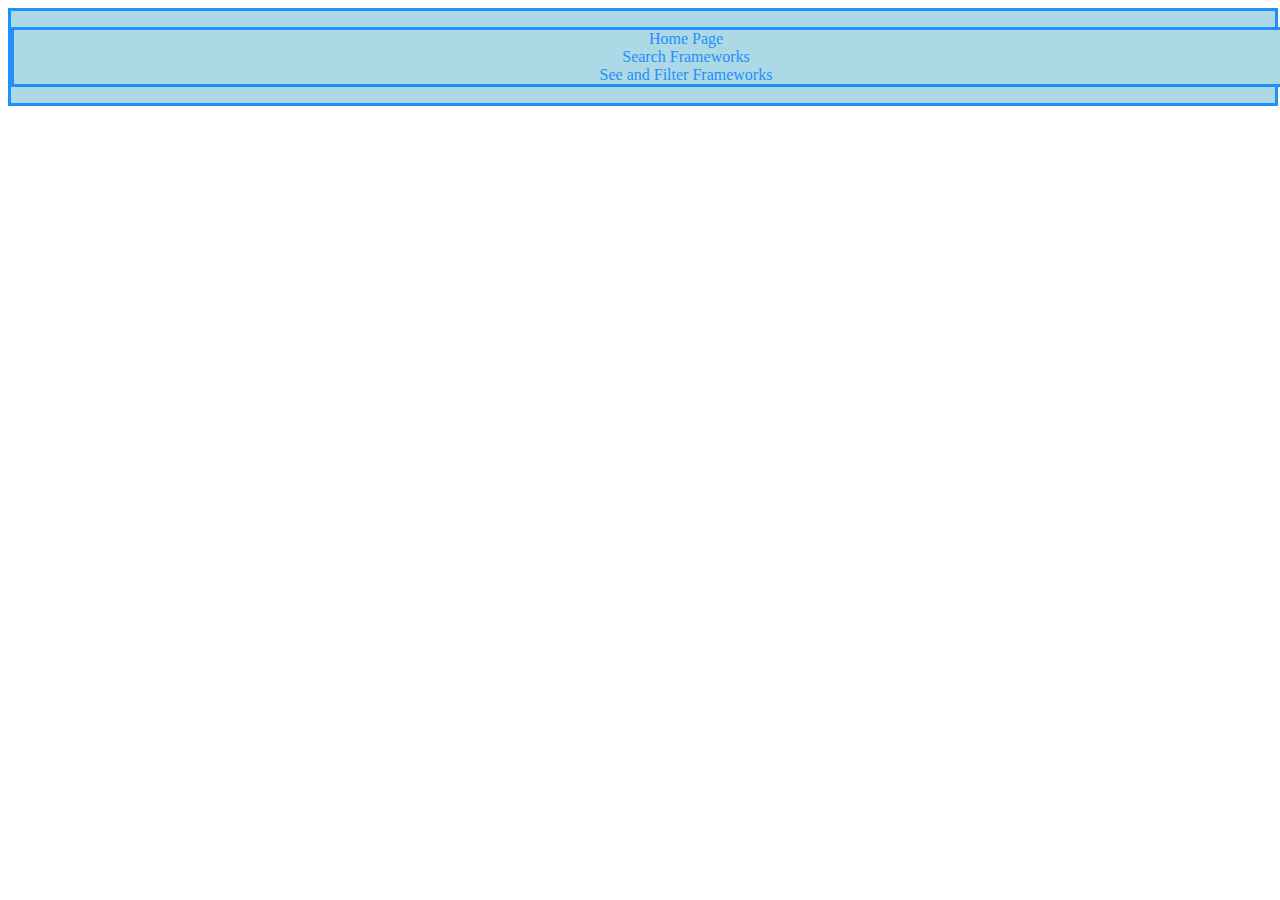
<file: target/classes/static/templates/index.html>
<!DOCTYPE html>
<html lang="en">
  <head>
    <meta charset="utf-8">
    <meta http-equiv="X-UA-Compatible" content="IE=edge">
    <meta name="viewport" content="width=device-width, initial-scale=1">
           <link rel="stylesheet" type="text/css" href="../css/benchmarks.css">
    </head>

    
  <body>
      <header>
        <nav class="main-nav">
          <ul class="main-nav">
            <li a ui-sref="home" ui-sref-active="active">Home Page</li>
              <li a ui-sref="search" ui-sref-active="active">Search Frameworks</li>
              <li a ui-sref="results" ui-sref-active="active">See and Filter Frameworks</li>    
            </ul>
          
          </nav>
      
      </header>
      <script>src="../js/angular.js"</script>
      <script>src="../js/angular-ui=router.js"</script>
    </body>
</html>
</file>
<file: target/classes/static/css/benchmarks.css>
.main-nav{
    
    text-align: center;
    list-style: none;
    width: 100%;
    background-color: lightblue;
    border-style:solid;
    border-color: dodgerblue;
    color:dodgerblue;
    
}
</file>
